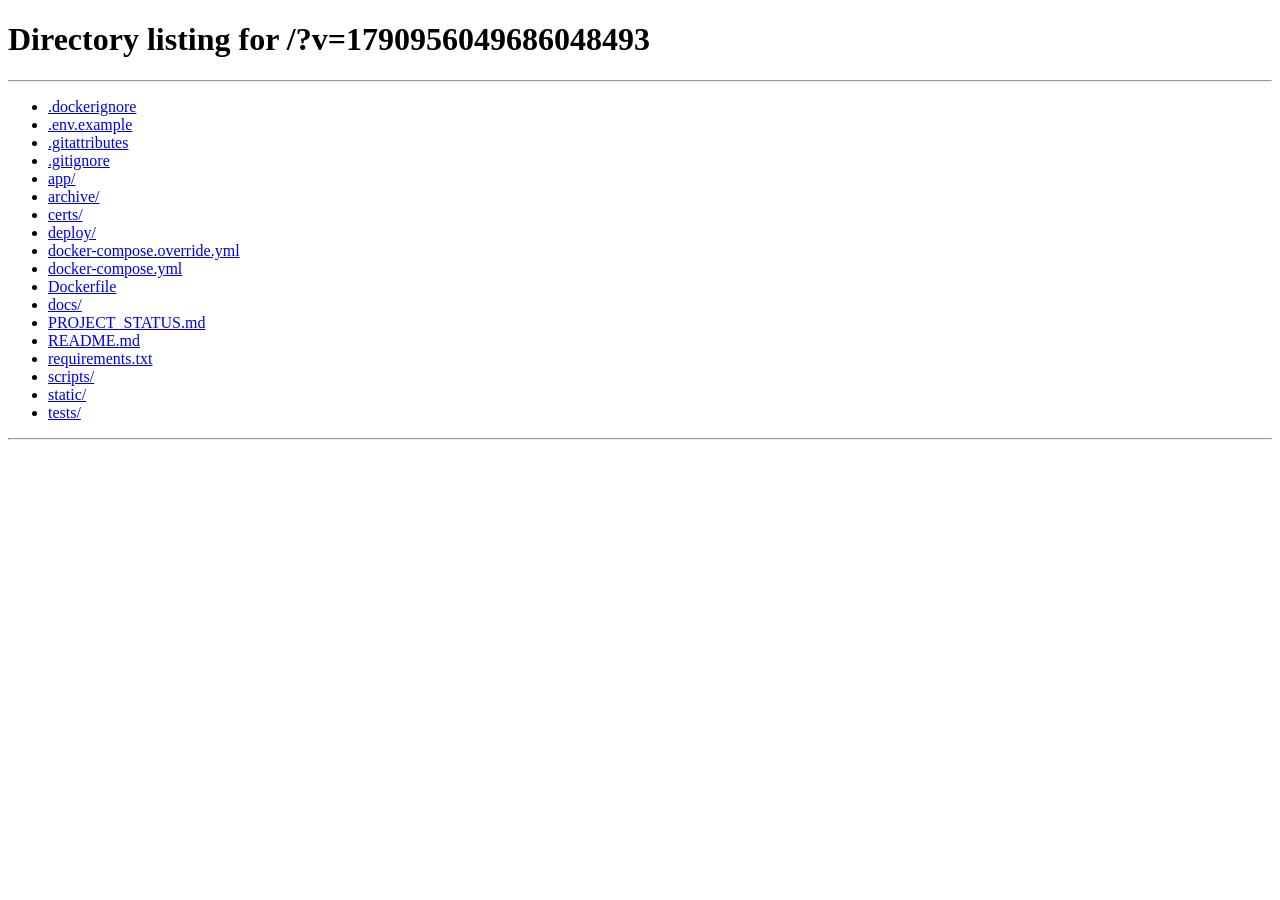
<file: static/intro-launch-1790951641.html>
<!doctype html><html><head><meta charset="utf-8"><script>(()=>{const q=new URLSearchParams(location.search);q.delete("intro_done");q.set("v","1790956049686048493");location.replace("/?"+q.toString()+location.hash);})();</script></head><body>Открываем Лавку…</body></html>
</file>
